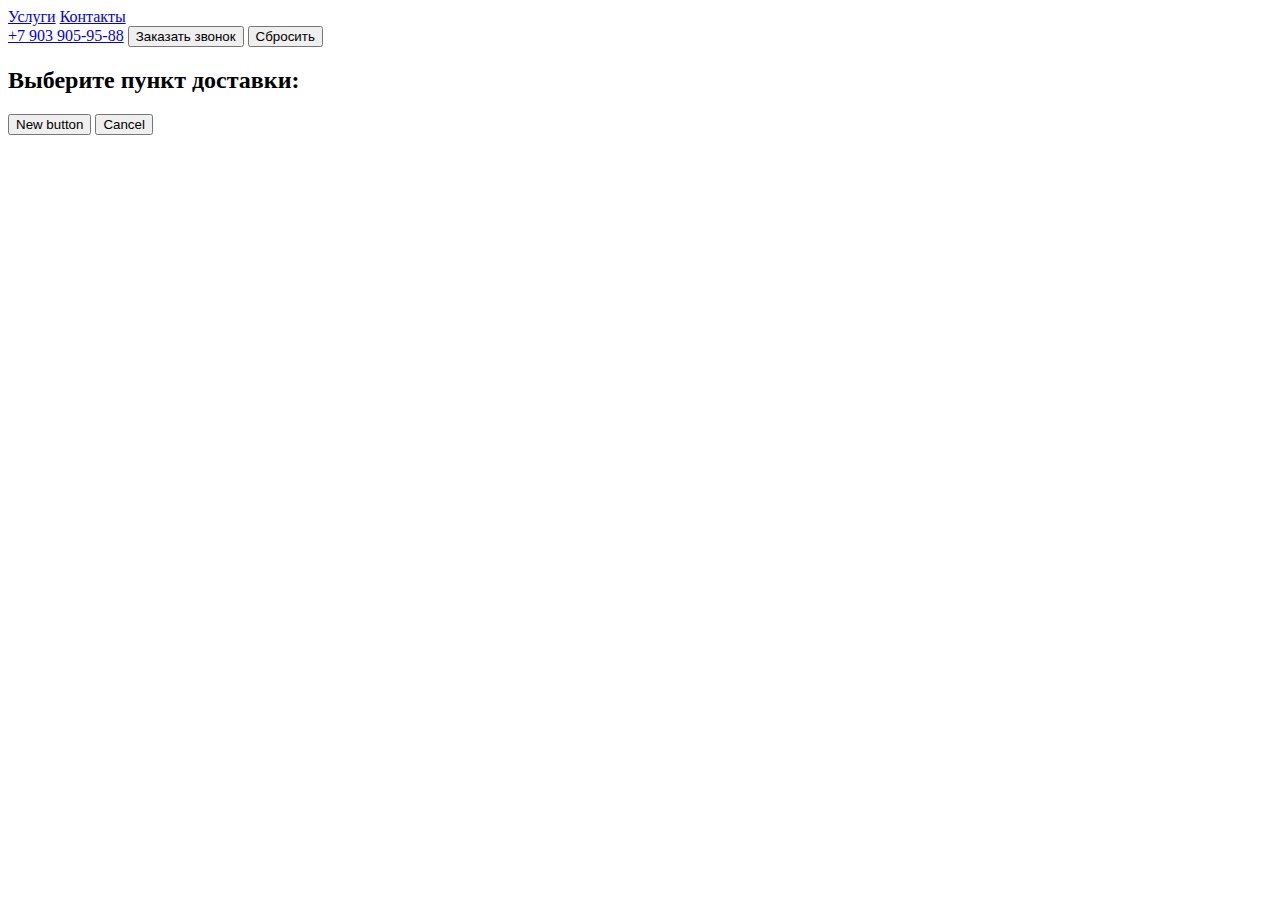
<file: index.html>
<!DOCTYPE html>
<html>

<head>
    <meta charset='utf-8'>
    <meta http-equiv='X-UA-Compatible' content='IE=edge'>
    <title>Смарт-Экспресс — сайт находится в разработке</title>
    <meta name='viewport' content='width=device-width, initial-scale=1'>
</head>

<body>
    <header>
        <a href="#services">Услуги</a>
        <a href="#contacts">Контакты</a>
        <div>
            <a href="tel:+79039059588">+7 903 905-95-88</a>
            <button>Заказать звонок</button>
            <button>Сбросить</button>
        </div>
    </header>
    <h2>Выберите пункт доставки:</h2>
    <button>New button</button>
    <button>Cancel</button>
</body>

</html>
</file>
